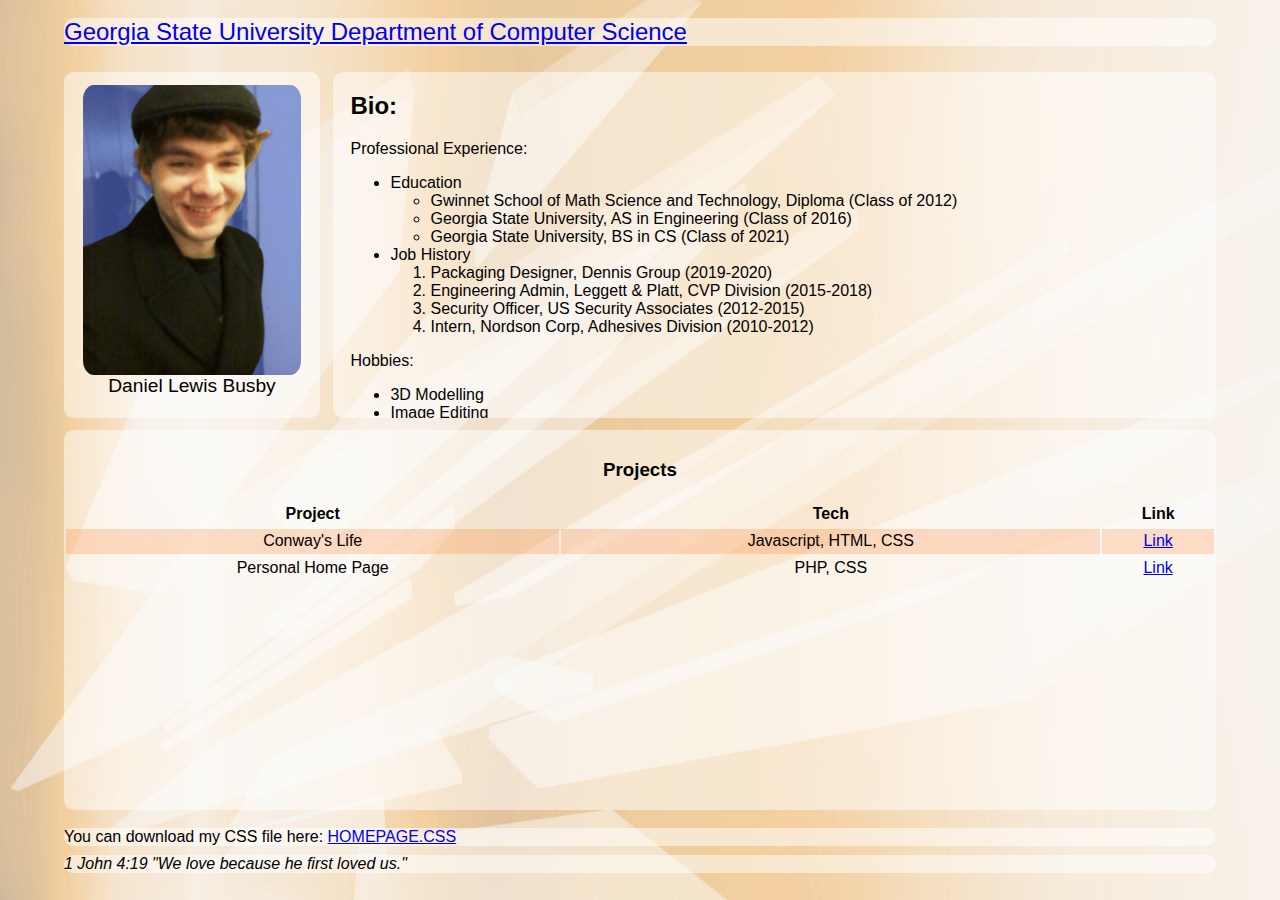
<file: index.html>
<HTML>
<HEAD>
<TITLE>Daniel's Clever Homepage</TITLE>
<link rel="stylesheet" href="homepage.css">
</HEAD>
<BODY>
<!-- Link to GSU CS Department -->
<div id="panel1" class="dblock">
<a href="http://www.cs.gsu.edu/" target="_blank">Georgia State University Department of Computer Science</a>
</div>
<!-- Favorite Quote Div Element -->
<div id="quote" class="dblock">
1 John 4:19 "We love because he first loved us."
</div>
<!-- Name and Headshot -->
<div id="panel2" class="dblock">
<IMG SRC="headshot.jpg" alt="Daniel's Headshot" id="headshot">
Daniel Lewis Busby
</div>
<div id="panel3" class="dblock">
<div class="btext">
<h2>Bio:</h2>
<!-- Nested List of Education and Job History -->
Professional Experience:
<ul>
<li>
Education
<ul>
<li>Gwinnet School of Math Science and Technology, Diploma (Class of 2012)</li>
<li>Georgia State University, AS in Engineering (Class of 2016)</li>
<li>Georgia State University, BS in CS (Class of 2021)</li>
</ul>
</li>
<li>
Job History
<ol>
<li>Packaging Designer, Dennis Group (2019-2020)</li>
<li>Engineering Admin, Leggett & Platt, CVP Division (2015-2018)</li>
<li>Security Officer, US Security Associates (2012-2015)</li>
<li>Intern, Nordson Corp, Adhesives Division (2010-2012)</li>
</ol>
</li>
</ul>
<!-- Hobbies and Interests Unordered List -->
Hobbies:
<ul>
<li>3D Modelling</li>
<li>Image Editing</li>
<li>Board Games</li>
<li>Origami</li>
</ul>
Favorite Foods:
<ul>
<li>Mexican Food: <a href="https://www.labotanatexmex.com/" target="_blank">La Botana</a></li>
<li>Sushi: <a href="https://www.sushihousega.com/" target="_blank">Sushi House</a></li>
<li>Indian: <a href="http://naanncurryatl.com/" target="_blank">Naan 'n' Curry</a></li>
</ul>
</div>
</div>
<!-- Projects Table -->
<div id="panel4" class="dblock">
<TABLE> 
<caption> <h3>Projects</h3> </caption>
<tr>
<th>Project</th>
<th>Tech</th>
<th>Link</th>
</tr>
<tr>
<TD>Conway's Life</td>
<TD>Javascript, HTML, CSS</td>
<TD><a href="./projects/0/index.html" target="_blank">Link</a></td>
</tr>
<tr>
<TD>Personal Home Page</td>
<TD>PHP, CSS</td>
<TD><a href="./projects/1/index.html" target="_blank">Link</a></td>
</tr>
</Table>
</div>
<div id="panel5" class="dblock">
<!-- Download Style Sheet Link -->
You can download my CSS file here:
<a href="./homepage.css" target="_blank">HOMEPAGE.CSS</a>
</div>
<!-- 3 External Links in Total -->
</BODY>
</HTML>
</file>
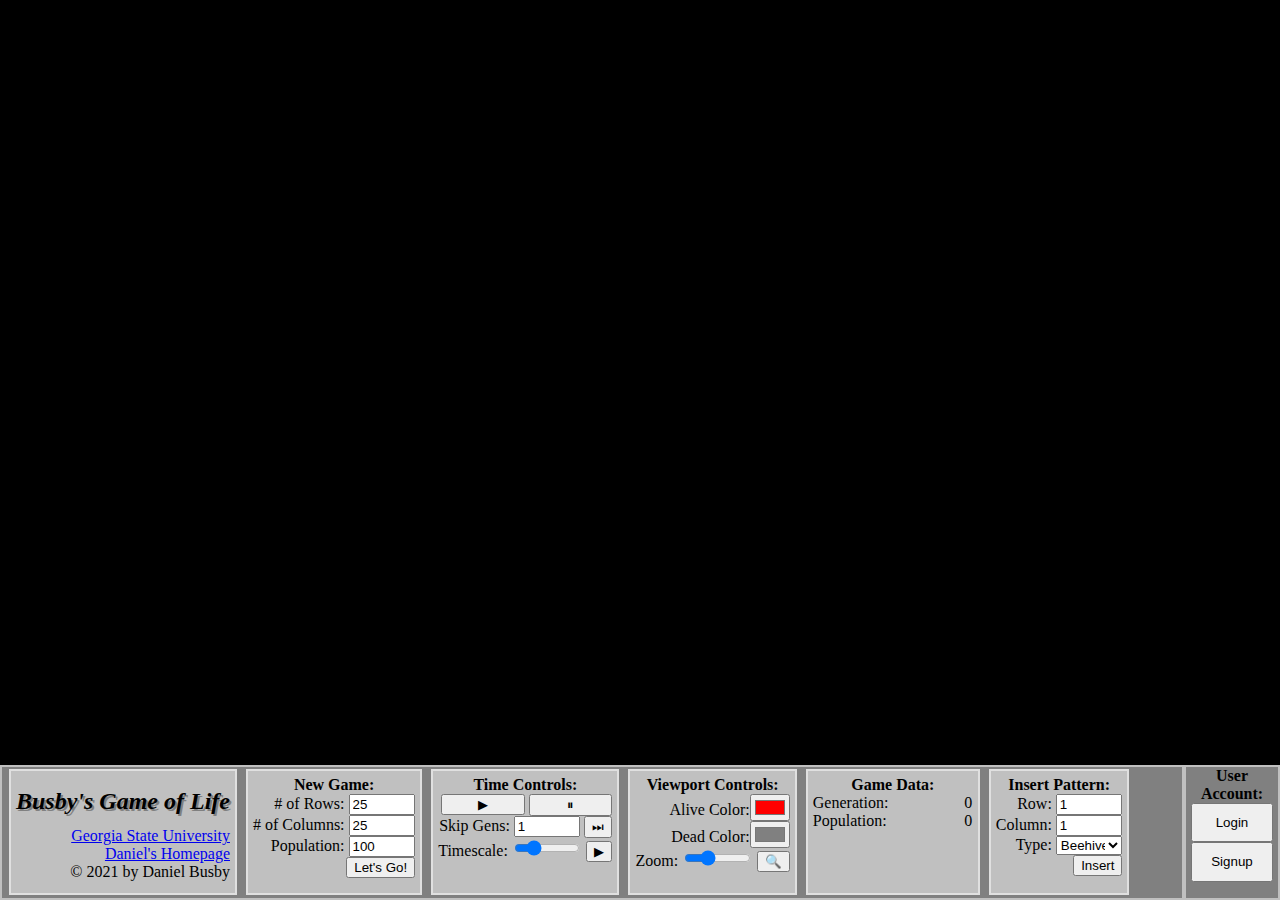
<file: projects/0/index.html>
<html>
<head>
<meta http-equiv="content-type" content="text/html; charset=UTF-8">
<title>Busby's Game of Life</title>
<link href="life.css" type="text/css" rel="stylesheet"> <!-- CSS SHEET! -->
<script src="toolbar.js"></script> <!-- TOOLBAR JS -->
</head>
<body>
<div id="viewport"> <!-- VIEWPORT -->
<div id="outwrapper">
<div id="inwrapper">
<table cellspacing=0 id="grid">  <!-- The whole viewport is literally this one table. Javascript adds in all of the actual contents. :^) -->
</table>
</div></div></div>
<div id="toolbar"> <!-- TOOLBAR -->
<div class="bar"> <!-- This is toolbar subsection 7: Information -->
<h2><i>Busby's Game of Life</i></h2>
<a href="http://www.cs.gsu.edu/" target="_blank">Georgia State University</a><br>
<a href="http://codd.cs.gsu.edu/~dbusby1/index.html" target="_blank">Daniel's Homepage</a><br>
© 2021 by Daniel Busby
</div>
<div class="bar"> <!-- This is toolbar subsection 1, Game Controls -->
<form name="newgame" onsubmit="return newGame()">
<h4>New Game:</h4>
# of Rows: <input type="number" name="rows" value="25"><br>
# of Columns: <input type="number" name="cols" value="25"><br>
Population: <input type="number" name="pop" value="100"><br>
<input type="submit" value="Let's Go!">
</form>
</div>
<div class="bar"> <!-- This is toolbar subsection 2: Time Controls -->
<h4>Time Controls:</h4>
<input type="button" class="time" onclick="makeGo()" value="▶">
<input type="button" class="time" onclick="makePause()" value="⏸">
<form name="skipf" onsubmit="return skip()">
Skip Gens: <input type="number" name="gens" value="1">
<input type="submit" value="⏭">
</form>
<form name="ffwd" onsubmit="return fastForward()">
Timescale: <input type="range" min="1" max="40" value="10" name="timescale">
<input type="submit" value="▶">
</form>
</div>
<div class="bar"> <!-- This is toolbar subsection 3: Viewport Controls -->
<h4>Viewport Controls:</h4>
<form name="view" onsubmit="return viewport()">
Alive Color:<input type="color" name="color1" value="#ff0000"><br>
Dead Color:<input type="color" name="color2" value="#808080"><br>
Zoom: <input type="range" min="1" max="30" value="10" name="zoom">
<input type="submit" value="🔍"><br>
</form>
</div>
<div id="bdata" class="bar"> <!-- This is toolbar subsection 4: Game Data -->
<h4>Game Data:</h4>
<div id="data1">Generation:<br>Population:</div>
<div id="data2"><div class="data" id="dgen">0</div><br><div class="data" id="dpop">0</div></div>
</div>
<div class="bar"> <!-- This is toolbar subsection 5: Pattern Insertion -->
<h4>Insert Pattern:</h4>
<form name="ipatts" onsubmit="return insertPattern()">
Row: <input type="number" name="irow" value="1"><br>
Column: <input type="number" name="icol" value="1"><br>
Type: <select name="pattern" id="bpatt">
<option value="bee">Beehive</option>
<option value="pulsar">Pulsar</option>
<option value="glider">Glider</option>
<option value="gun">Gun</option>
</select><br>
<input type="submit" value="Insert">
</form>
</div>
<div class="bar"> <!-- This is toolbar subsection 6: Save States -->
<h4>Local Save States:</h4>
<form name="svst" onsubmit="return saveState()">
Save State: <input type="number" name="grno" value="1">
<input type="submit" value="Save">
</form>
<form name="ldst" onsubmit="return loadState()">
Load State: <input type="number" name="grno" value="1">
<input type="submit" value="Load">
</form>
</div>
<div class="bar"> <!-- This is toolbar subsection 6: Save States -->
<h4>Server Save States:</h4><br>
<i>(Login to save states to server)</i>
</div>
</div><div id="account"> <!-- ACCOUNT -->
<h4>User Account:</h4>
<a href="login.php">
<input type="button" class="login" value="Login">
</a>
<a href="signup.php">
<input type="button" class="login" value="Signup">
</a>
</div>
</body>
</html>
</file>
<file: homepage.css>
body 
{
  background-image: url('./altimit.jpg');
  background-repeat: no-repeat;
  background-attachment: fixed;
  background-size: cover;
	font-family: sans-serif;
}
div.dblock
{
	position: absolute;
	background:rgba(255, 255, 255, 0.5);
	border-radius: 10px;
}
#panel1
{
	font-size: 150%;
	width: 90%;
	top: 2%;
	left: 5%;
}
#panel2
{
	text-align: center;
	font-size: 1.5vw;
	height: 27vw;
	width: 20%;
	top: 0.75in;
	left: 5%;
}
#panel3
{
	overflow: auto;
	height: 27vw;
	width: 69%;
	top: 0.75in;
	left: 26%;
}
#panel4
{
	overflow: auto;
	width: 90%;
	left: 5%;
	top: calc(.75in + 28vw);
	height: calc(90% - .75in - 28vw)
}
#panel5
{
	width: 90%;
	left: 5%;
	top: 92%;
}
#headshot
{
	display: block;
	margin: auto;
	border-radius: 5%;
  	width: 85%;
	margin-top: 5%;
	top: 5%;
}
.btext
{
	margin-left: 2%;
	margin-top: 2%;
}
#quote
{
	font-style: italic;
	top: 95%;
	width: 90%;
	left: 5%;
}
tr
{
	height:25;
	text-align: center;
}
tr:nth-child(even) {
  background-color: rgba(255, 100, 0, 0.2);
}
table
{
	margin-top: 10px;
	width: 100%;
}
</file>
<file: projects/0/life.css>
body
{
	margin: 0;
}
:root 
{
    --alive: red;
	--dead: gray;
	--zoom: 10px;
}
#viewport
{
    width: 100%;
	height: 85%;
    background-color: black;
    text-align:center;
	overflow: auto;
	vertical-align: center;
}
#toolbar
{
    width: calc(100% - 6em);
	height: 15%;
    background-color: gray;
	overflow: auto;
	display: inline-block;
	padding: 2px;
	border: 2px rgba(255, 255, 255, 0.5) solid;
	box-sizing: border-box;
}
.bar
{
	height: 7em;
	margin-left: 5px;
	margin-bottom: 5px;
	vertical-align: top;
	display: inline-block;
	text-align: right;
	padding: 5px;
	border: 2px rgba(255, 255, 255, 0.5) solid;
	background-color: rgba(255, 255, 255, 0.5);
}
#account
{
	text-align: center;
    width: 6em;
	height: 15%;
    background-color: gray;
	overflow: auto;
	display: inline-block;
	border: 2px rgba(255, 255, 255, 0.5) solid;
	box-sizing: border-box;
}
.login
{
	width: 90%;
	height: 30%;
}
h4
{
	text-align: center;
	display: block;
	margin: 0;
	font-weight: bold;
}
h2
{
	margin-top: 0.5em;
	margin-bottom: 0.5em;
	text-shadow: 2px 2px #808080;
}
input[type="number"], input[type="range"], select
{
    width: 5em;
}
input[type="color"]
{
    width: 3em;
}
.time
{
	width: 48%;
}
form
{
	margin: 0;
}
td, tr
{
	width: var(--zoom);
	height: var(--zoom);
	box-sizing: border-box;
	padding: 0;
	margin: 0;
}
table
{
	margin-left: auto;
	margin-right: auto;
}
#outwrapper
{
	width: 100%;
	height: 100%;
	display: table;
}
#inwrapper
{
	display: table-cell;
	vertical-align: middle;
}
.alive
{
	background-color: var(--alive);
}
.dead
{
	background-color: var(--dead);
}
.data
{
	display: inline-block;
	width: 5em;
	text-align: right;
}
#instructions
{
	height: 6em;
	width: 15em;
	text-align: justify;
	overflow: auto;
}
#bdata
{
	width: 10em;
	text-align: left;
}
#data1
{
	display: inline-block;
	text-align: left;
}
#data2
{
	display: inline-block;
	text-align: right;
}
</file>
